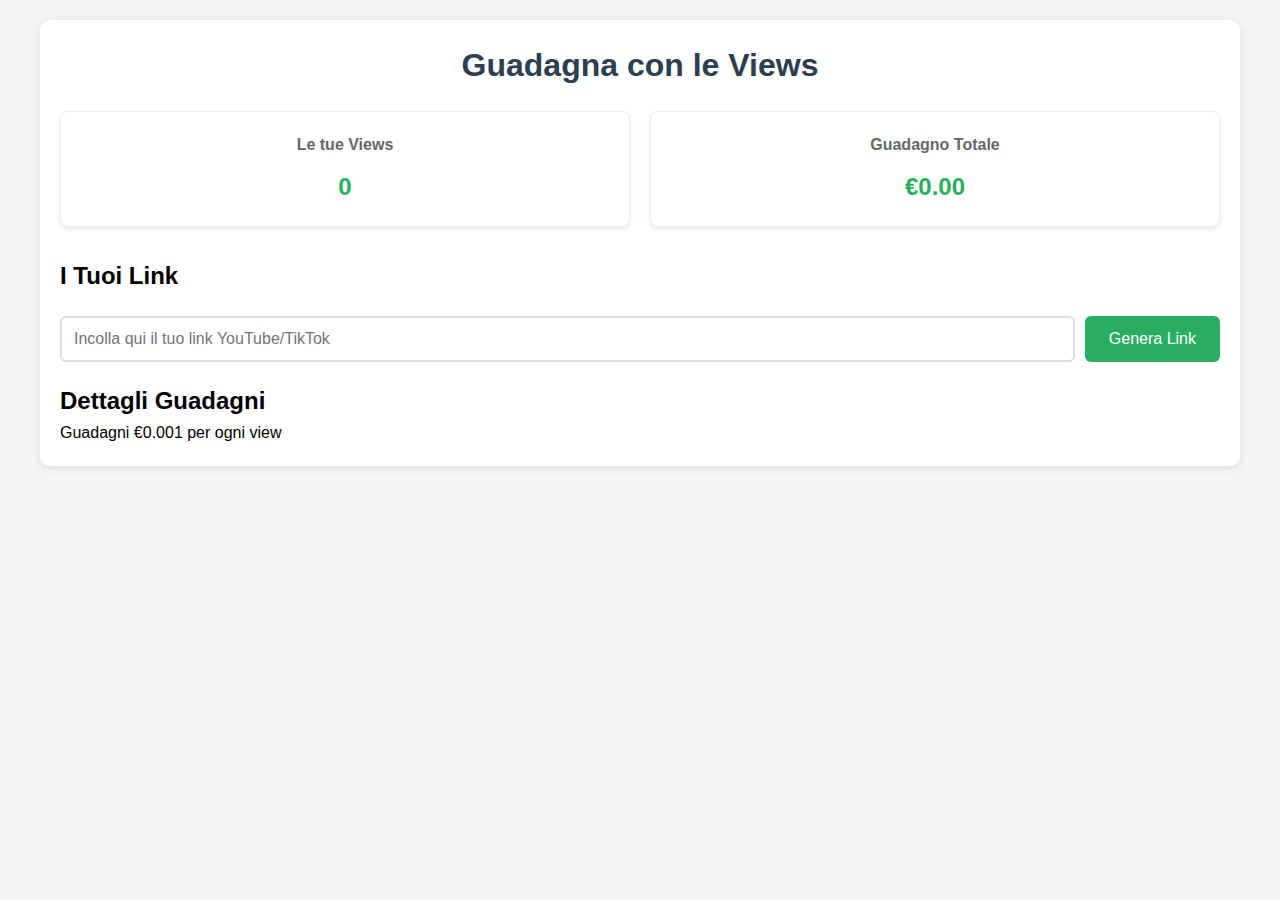
<file: index.html>
<!DOCTYPE html>
<html lang="it">
<head>
    <meta charset="UTF-8">
    <meta name="viewport" content="width=device-width, initial-scale=1.0">
    <title>Guadagna con le Views</title>
    <link rel="stylesheet" href="css/style.css">
</head>
<body>
    <div class="container">
        <header>
            <h1>Guadagna con le Views</h1>
            <div class="stats">
                <div class="stat-box">
                    <h3>Le tue Views</h3>
                    <p id="totalViews">0</p>
                </div>
                <div class="stat-box">
                    <h3>Guadagno Totale</h3>
                    <p id="totalEarnings">€0.00</p>
                </div>
            </div>
        </header>

        <div class="content-section">
            <h2>I Tuoi Link</h2>
            <div class="link-generator">
                <input type="text" id="urlInput" placeholder="Incolla qui il tuo link YouTube/TikTok">
                <button onclick="generateTrackingLink()">Genera Link</button>
            </div>
            <div id="linksList" class="links-list">
                <!-- I link tracciati verranno mostrati qui -->
            </div>
        </div>

        <div class="earnings-section">
            <h2>Dettagli Guadagni</h2>
            <p class="rate-info">Guadagni €0.001 per ogni view</p>
            <div id="earningsChart"></div>
        </div>
    </div>
    <script src="js/main.js"></script>
</body>
</html>
</file>
<file: css/style.css>
* {
    margin: 0;
    padding: 0;
    box-sizing: border-box;
}

body {
    font-family: 'Segoe UI', Tahoma, Geneva, Verdana, sans-serif;
    background: #f5f5f5;
    line-height: 1.6;
    padding: 20px;
}

.container {
    max-width: 1200px;
    margin: 0 auto;
    background: white;
    padding: 20px;
    border-radius: 10px;
    box-shadow: 0 2px 10px rgba(0,0,0,0.1);
}

header {
    text-align: center;
    margin-bottom: 30px;
}

h1 {
    color: #2c3e50;
    margin-bottom: 10px;
}

.stats {
    display: grid;
    grid-template-columns: repeat(auto-fit, minmax(200px, 1fr));
    gap: 20px;
    margin: 20px 0;
}

.stat-box {
    background: white;
    padding: 20px;
    border-radius: 8px;
    text-align: center;
    box-shadow: 0 2px 4px rgba(0,0,0,0.1);
    border: 1px solid #eee;
}

.stat-box h3 {
    color: #666;
    font-size: 16px;
    margin-bottom: 10px;
}

.stat-box p {
    font-size: 24px;
    color: #27ae60;
    font-weight: bold;
}

.link-generator {
    display: flex;
    gap: 10px;
    margin: 20px 0;
}

.link-generator input {
    flex: 1;
    padding: 12px;
    border: 2px solid #ddd;
    border-radius: 6px;
    font-size: 16px;
}

.link-generator input:focus {
    border-color: #27ae60;
    outline: none;
}

button {
    background: #27ae60;
    color: white;
    border: none;
    padding: 12px 24px;
    border-radius: 6px;
    cursor: pointer;
    font-size: 16px;
    transition: background 0.3s;
}

button:hover {
    background: #219a52;
}

.link-card {
    background: white;
    padding: 20px;
    border-radius: 8px;
    margin: 15px 0;
    box-shadow: 0 2px 8px rgba(0,0,0,0.1);
    border: 1px solid #eee;
}

.link-info {
    margin-bottom: 15px;
}

.original-url {
    color: #666;
    margin-bottom: 8px;
    word-break: break-all;
}

.tracking-url {
    color: #27ae60;
    word-break: break-all;
    padding: 10px;
    background: #f8f9fa;
    border-radius: 4px;
    margin: 10px 0;
}

.link-stats {
    display: flex;
    justify-content: space-between;
    align-items: center;
    margin-top: 15px;
    padding-top: 15px;
    border-top: 1px solid #eee;
}

.link-stats p {
    font-size: 16px;
    color: #666;
}

.views-count, .earnings-count {
    color: #27ae60;
    font-weight: bold;
}

.status {
    padding: 4px 8px;
    border-radius: 4px;
    background: #e8f5e9;
    color: #27ae60;
    font-size: 14px;
}

.view-button {
    background: #e74c3c;
    margin-left: 10px;
}

.view-button:hover {
    background: #c0392b;
}

.withdraw-container {
    position: fixed;
    top: 50%;
    left: 50%;
    transform: translate(-50%, -50%);
    background: white;
    padding: 30px;
    border-radius: 10px;
    box-shadow: 0 4px 20px rgba(0,0,0,0.2);
    z-index: 1000;
}

.withdraw-button {
    background: #0070ba;
    width: 100%;
    padding: 15px;
    font-size: 18px;
}

.withdraw-button:hover {
    background: #005ea6;
}

@media (max-width: 768px) {
    .link-generator {
        flex-direction: column;
    }

    .link-stats {
        flex-direction: column;
        text-align: center;
        gap: 10px;
    }

    .stat-box {
        padding: 15px;
    }
}
</file>
